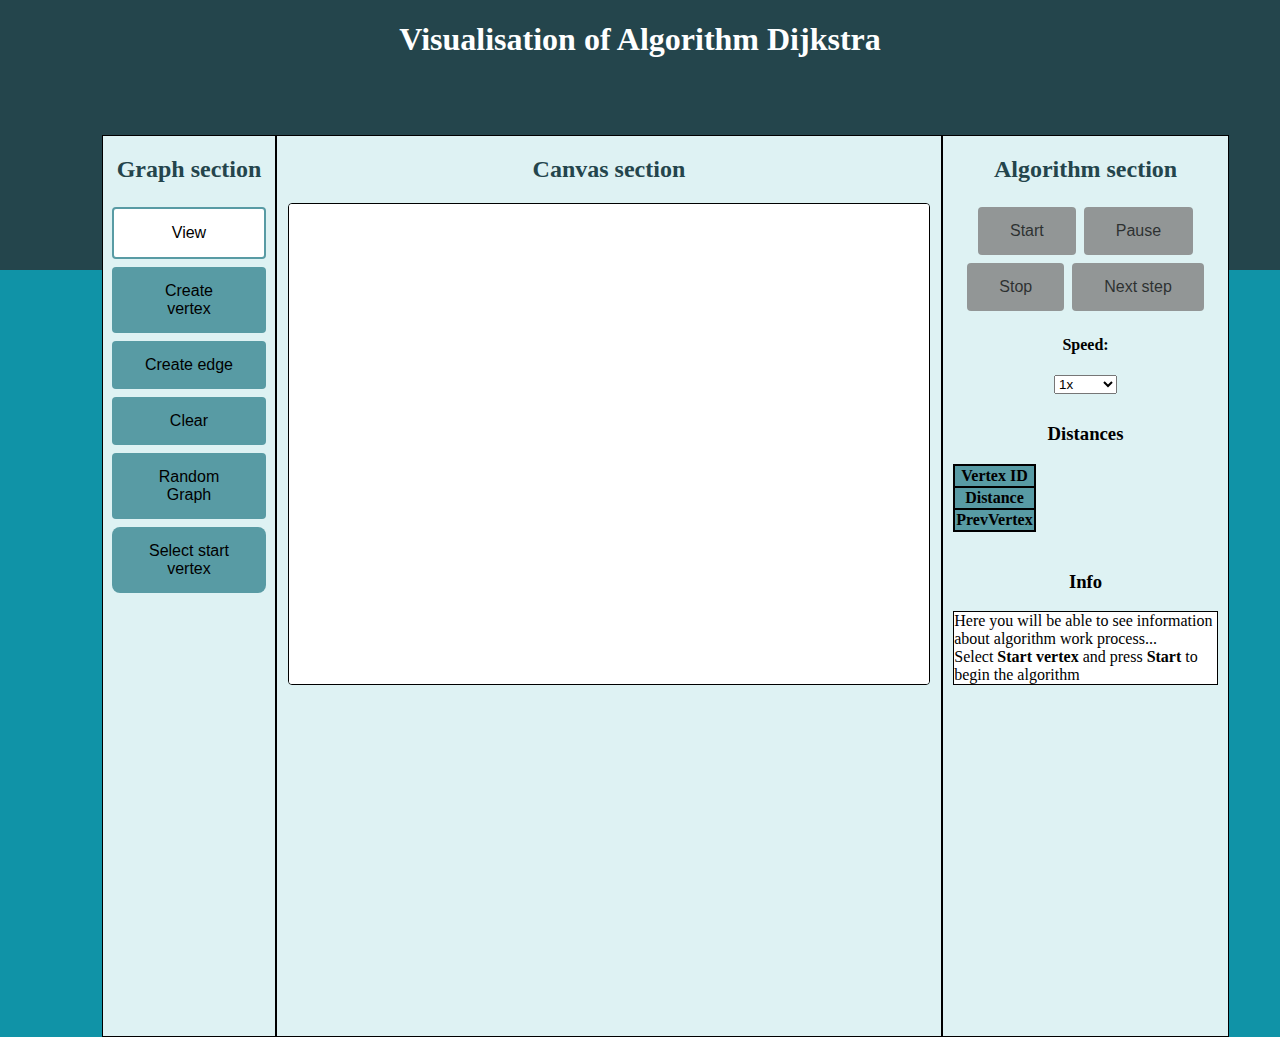
<file: dijkstra-visualisation-master v1.1/index.html>
<!DOCTYPE html>
<html>
<head>
	<meta charset="utf-8">
	<title>Algorithm Dijkstra</title>
    <link rel="stylesheet" href="style.css" type="text/css">
    <script src="main.js"></script>
</head>
<body>
    <div class="up_line" id="up_line">
        <header class="page_header"><h1 id="header">Visualisation of Algorithm Dijkstra</h1></header>
    </div>
    <div class="box">
        <div class="sections" id="graph_div">
            <header class="section_header"><h2> Graph section </h2></header>
            <button class="button graph_btn" id="btnView" title="Move vertices in your graph">View</button>
            <button class="button graph_btn" id="btnCreateVertex" title="Click on canvas">Create vertex</button>
            <button class="button graph_btn" id="btnCreateEdge" title="Click on two vertices">Create edge</button>
            <button class="button graph_btn" id="btnClearGraph" title="Delete all graph">Clear</button>
            <button class="button graph_btn" id="btnCreateRandomGraph" title="Create random graph">Random Graph</button>
            <button class="button graph_btn" id="btnSelectStartVertex" title="Select vertex that will be starting">
                Select start vertex
            </button>
        </div>

        <div class="sections" id="canvas_div">
            <header class="section_header" ><h2> Canvas section </h2></header>
            <canvas id="canvas" width="640" height="480"> Update your browser </canvas>
        </div>
        <div class="sections" id="algorithm_div">
            <header class="section_header"><h2> Algorithm section </h2></header>
            <button class="button algo_btn" id="btnStart" title="Start the algorithm">Start</button>
            <button class="button algo_btn" id="btnPause">Pause</button>
            <button class="button algo_btn" id="btnStop">Stop</button>
            <button class="button algo_btn" id="btnNextStep" title="This button work when algorithm is paused">Next step</button>
            <h4>Speed:</h4>
            <select id="speed_select">
                <optgroup label="Speed">
                    <option value="0.5">0.5x</option>
                    <option selected value="1">1x</option>
                    <option value="2">2x</option>
                </optgroup>
            </select>

            <div class="inners">
                <h3>Distances</h3>
                <table id="distances">
                    <tr id="tr_id">
                        <th><b>Vertex ID</b></th>
                    </tr>
                    <tr id="tr_distances">
                        <th><b>Distance</b></th>
                    </tr>
                    <tr id="tr_prev_vertex">
                        <th><b>PrevVertex</b></th>
                    </tr>
                </table>
             </div>
            <div class="inners">
                <h3>Info</h3>
                <p id="info_field">
                    Here you will be able to see information about algorithm work process... <br>
                    Select <b>Start vertex</b> and press <b>Start</b> to begin the algorithm
                </p>
            </div>
        </div>
    </div>
</body>
</html>
</file>
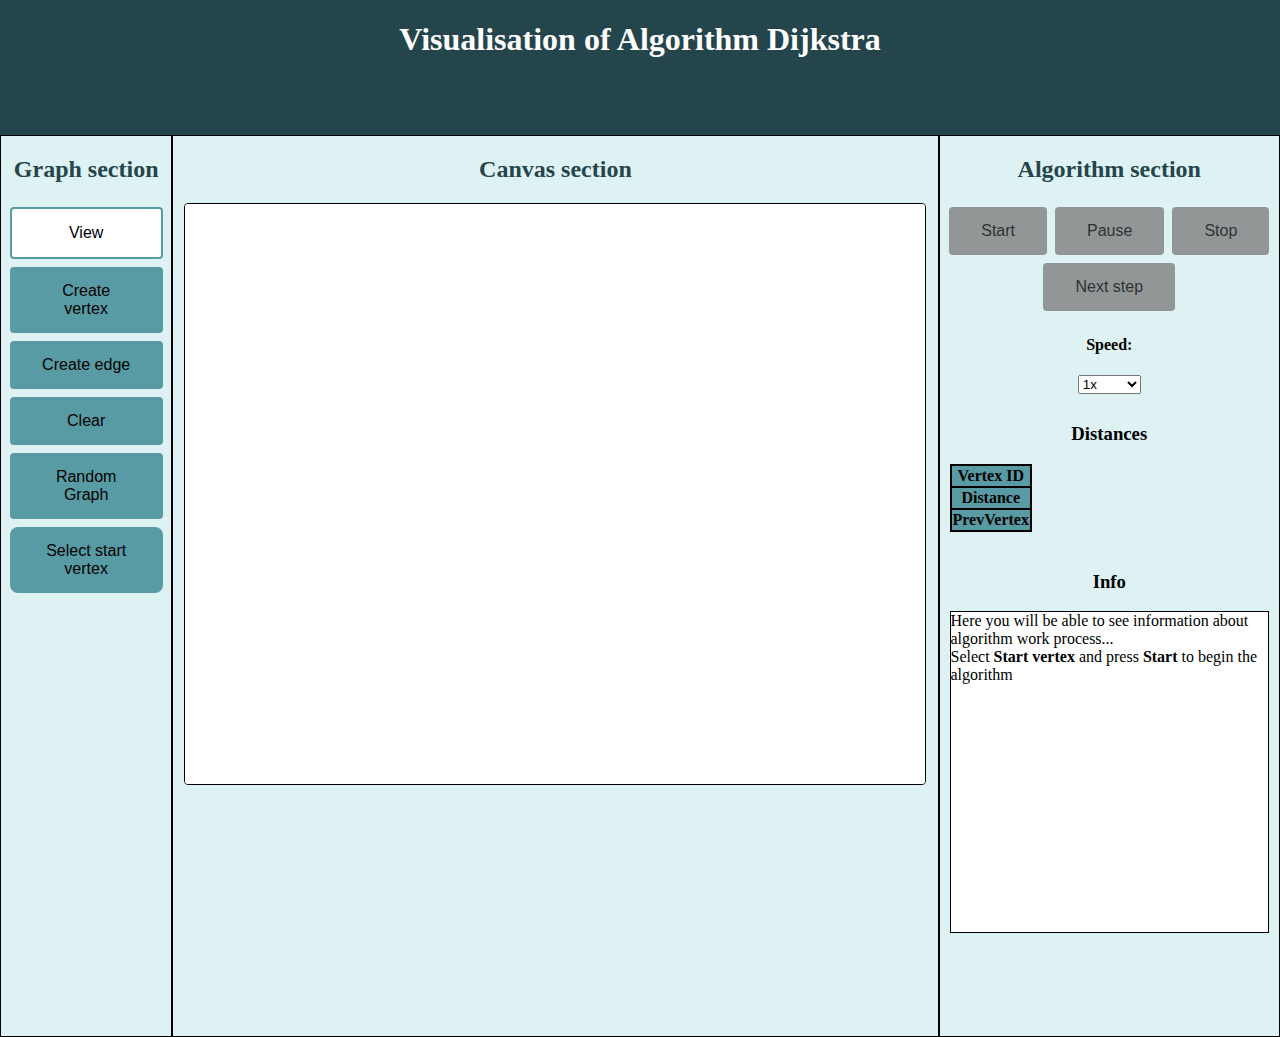
<file: dijkstra-visualisation-master v1.2 COMMENT ENG + VN/index.html>
<!DOCTYPE html>
<html>
<head>
	<meta charset="utf-8">
	<title>Algorithm Dijkstra</title>
    <link rel="stylesheet" href="style.css" type="text/css">
    <script src="main.js"></script>
</head>
<body>
    <div class="up_line" id="up_line">
        <header class="page_header"><h1 id="header">Visualisation of Algorithm Dijkstra</h1></header>
    </div>
    <div class="box">
        <div class="sections" id="graph_div">
            <header class="section_header"><h2> Graph section </h2></header>
            <button class="button graph_btn" id="btnView" title="Move vertices in your graph">View</button>
            <button class="button graph_btn" id="btnCreateVertex" title="Click on canvas">Create vertex</button>
            <button class="button graph_btn" id="btnCreateEdge" title="Click on two vertices">Create edge</button>
            <button class="button graph_btn" id="btnClearGraph" title="Delete all graph">Clear</button>
            <button class="button graph_btn" id="btnCreateRandomGraph" title="Create random graph">Random Graph</button>
            <button class="button graph_btn" id="btnSelectStartVertex" title="Select vertex that will be starting">
                Select start vertex
            </button>
        </div>

        <div class="sections" id="canvas_div">
            <header class="section_header" ><h2> Canvas section </h2></header>
            <canvas id="canvas" width="740" height="580"> Update your browser </canvas>
        </div>
        <div class="sections" id="algorithm_div">
            <header class="section_header"><h2> Algorithm section </h2></header>
            <button class="button algo_btn" id="btnStart" title="Start the algorithm">Start</button>
            <button class="button algo_btn" id="btnPause">Pause</button>
            <button class="button algo_btn" id="btnStop">Stop</button>
            <button class="button algo_btn" id="btnNextStep" title="This button work when algorithm is paused">Next step</button>
            <h4>Speed:</h4>
            <select id="speed_select">
                <optgroup label="Speed">
                    <option value="0.5">0.5x</option>
                    <option selected value="1">1x</option>
                    <option value="2">2x</option>
                    <option value="2">3x</option>
                    <option value="2">4x</option>
                    <option value="2">5x</option>
                    <option value="2">6x</option>
                    <option value="2">7x</option>
                    <option value="2">8x</option>
                    
                </optgroup>
            </select>

            <div class="inners">
                <h3>Distances</h3>
                <table id="distances">
                    <tr id="tr_id">
                        <th><b>Vertex ID</b></th>
                    </tr>
                    <tr id="tr_distances">
                        <th><b>Distance</b></th>
                    </tr>
                    <tr id="tr_prev_vertex">
                        <th><b>PrevVertex</b></th>
                    </tr>
                </table>
             </div>
            <div class="inners">
                <h3>Info</h3>
                <p id="info_field">
                    Here you will be able to see information about algorithm work process... <br>
                    Select <b>Start vertex</b> and press <b>Start</b> to begin the algorithm
                </p>
            </div>
        </div>
    </div>
</body>
</html>
</file>
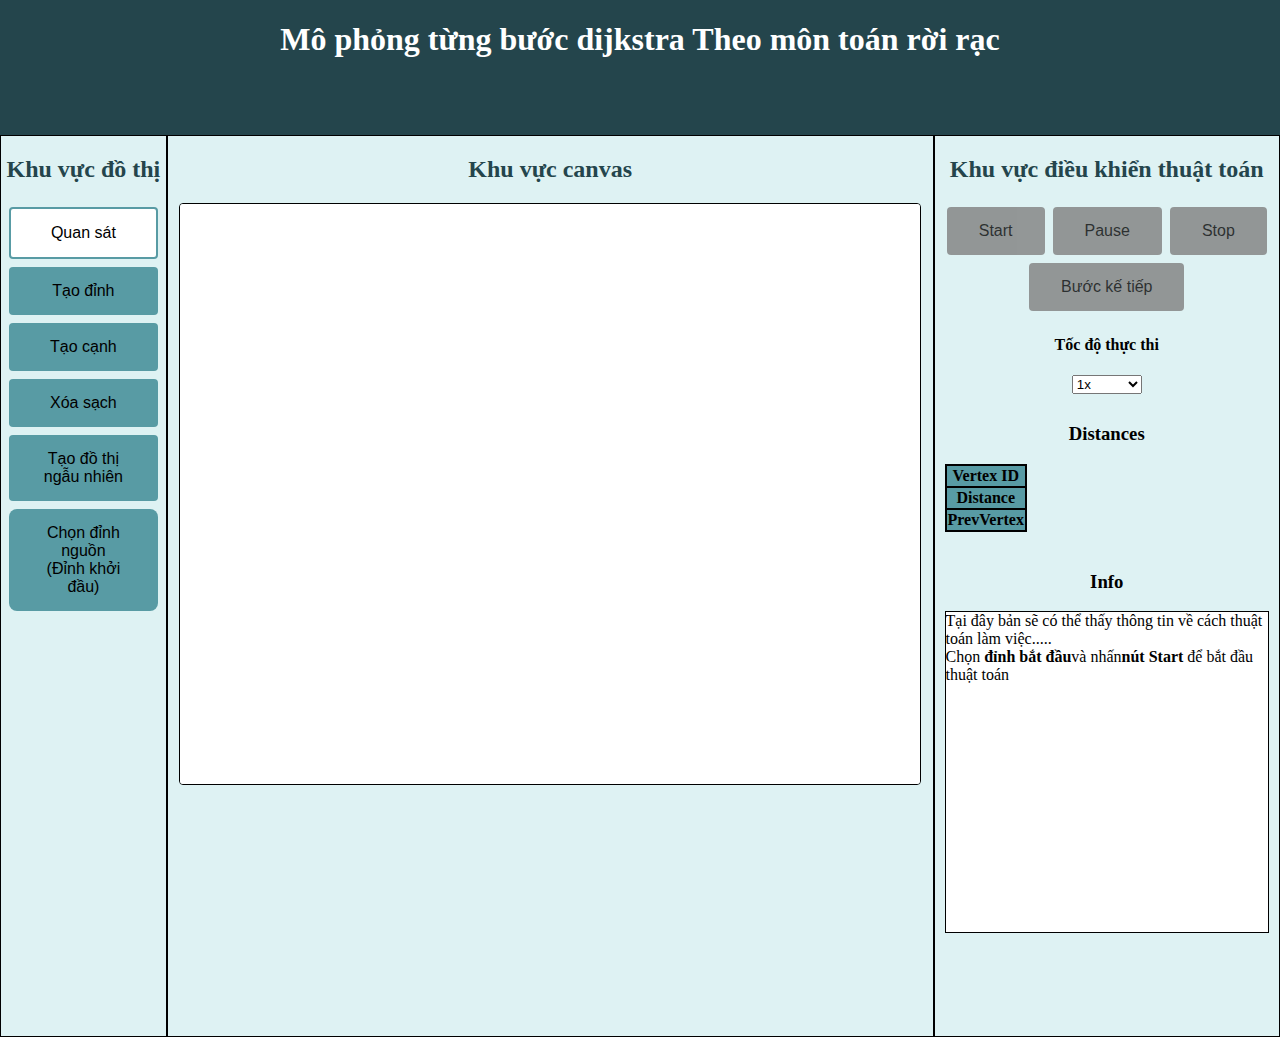
<file: Mo_phong_dijlstra_toan_roi_rac_style v1.4 FULL COMMENT ENG + VN/index.html>
<!DOCTYPE html>
<html>
<head>
	<meta charset="utf-8">
	<title>Algorithm Dijkstra</title>
    <link rel="stylesheet" href="style.css" type="text/css">
    <script src="main.js"></script>
</head>
<body>
    <div class="up_line" id="up_line">
        <header class="page_header"><h1 id="header">Mô phỏng từng bước dijkstra Theo môn toán rời rạc</h1></header>
    </div>
    <div class="box">
        <div class="sections" id="graph_div">
            <header class="section_header"><h2> Khu vực đồ thị </h2></header>
            <button class="button graph_btn" id="btnView" title="Cho phép di chuyển vị trí các đỉnh bằng kéo thả chuột">Quan sát</button>
            <button class="button graph_btn" id="btnCreateVertex" title="Hãy click vào khu vực canvas">Tạo đỉnh</button>
            <button class="button graph_btn" id="btnCreateEdge" title="Hãy chọn lần lượt 2 đỉnh">Tạo cạnh</button>
            <button class="button graph_btn" id="btnClearGraph" title="Xóa toàn bộ đồ thị">Xóa sạch</button>
            <button class="button graph_btn" id="btnCreateRandomGraph" title="Tạo đồ thị ngẫu nhiên">Tạo đồ thị ngẫu nhiên</button>
            <button class="button graph_btn" id="btnSelectStartVertex" title="Chọn đỉnh làm đỉnh nguồn">
                Chọn đỉnh nguồn (Đỉnh khởi đầu)
            </button>
        </div>

        <div class="sections" id="canvas_div">
            <header class="section_header" ><h2> Khu vực canvas </h2></header>
            <canvas id="canvas" width="740" height="580"> Hãy cập nhật trình duyệt để chạy chương trình này </canvas>
        </div>
        <div class="sections" id="algorithm_div">
            <header class="section_header"><h2> Khu vực điều khiển thuật toán </h2></header>
            <button class="button algo_btn" id="btnStart" title="Bắt đầu thuật toán">Start</button>
            <button class="button algo_btn" id="btnPause">Pause</button>
            <button class="button algo_btn" id="btnStop">Stop</button>
            <button class="button algo_btn" id="btnNextStep" title="Nút này chỉ hoạt động khi thuật toán đang dừng">Bước kế tiếp</button>
            <h4>Tốc độ thực thi</h4>
            <select id="speed_select">
                <optgroup label="Speed">
                    <option value="0.25">0.25x</option>
                    <option value="0.5">0.5x</option>
                    <option selected value="1">1x</option>
                    <option value="2">2x</option>
                    <option value="3">3x</option>
                    <option value="4">4x</option>
                    <option value="5">5x</option>
                    <option value="6">6x</option>
                    <option value="7">7x</option>
                    <option value="8">8x</option>
                    
                </optgroup>
            </select>

            <div class="inners">
                <h3>Distances</h3>
                <table id="distances">
                    <tr id="tr_id">
                        <th><b>Vertex ID</b></th>
                    </tr>
                    <tr id="tr_distances">
                        <th><b>Distance</b></th>
                    </tr>
                    <tr id="tr_prev_vertex">
                        <th><b>PrevVertex</b></th>
                    </tr>
                </table>
             </div>
            <div class="inners">
                <h3>Info</h3>
                <p id="info_field">
                    Tại đây bản sẽ có thể thấy thông tin về cách thuật toán làm việc..... <br>
                    Chọn <b>đỉnh bắt đầu</b>và nhấn<b>nút Start</b> để bắt đầu thuật toán
                </p>
            </div>
        </div>
    </div>
</body>
</html>
</file>
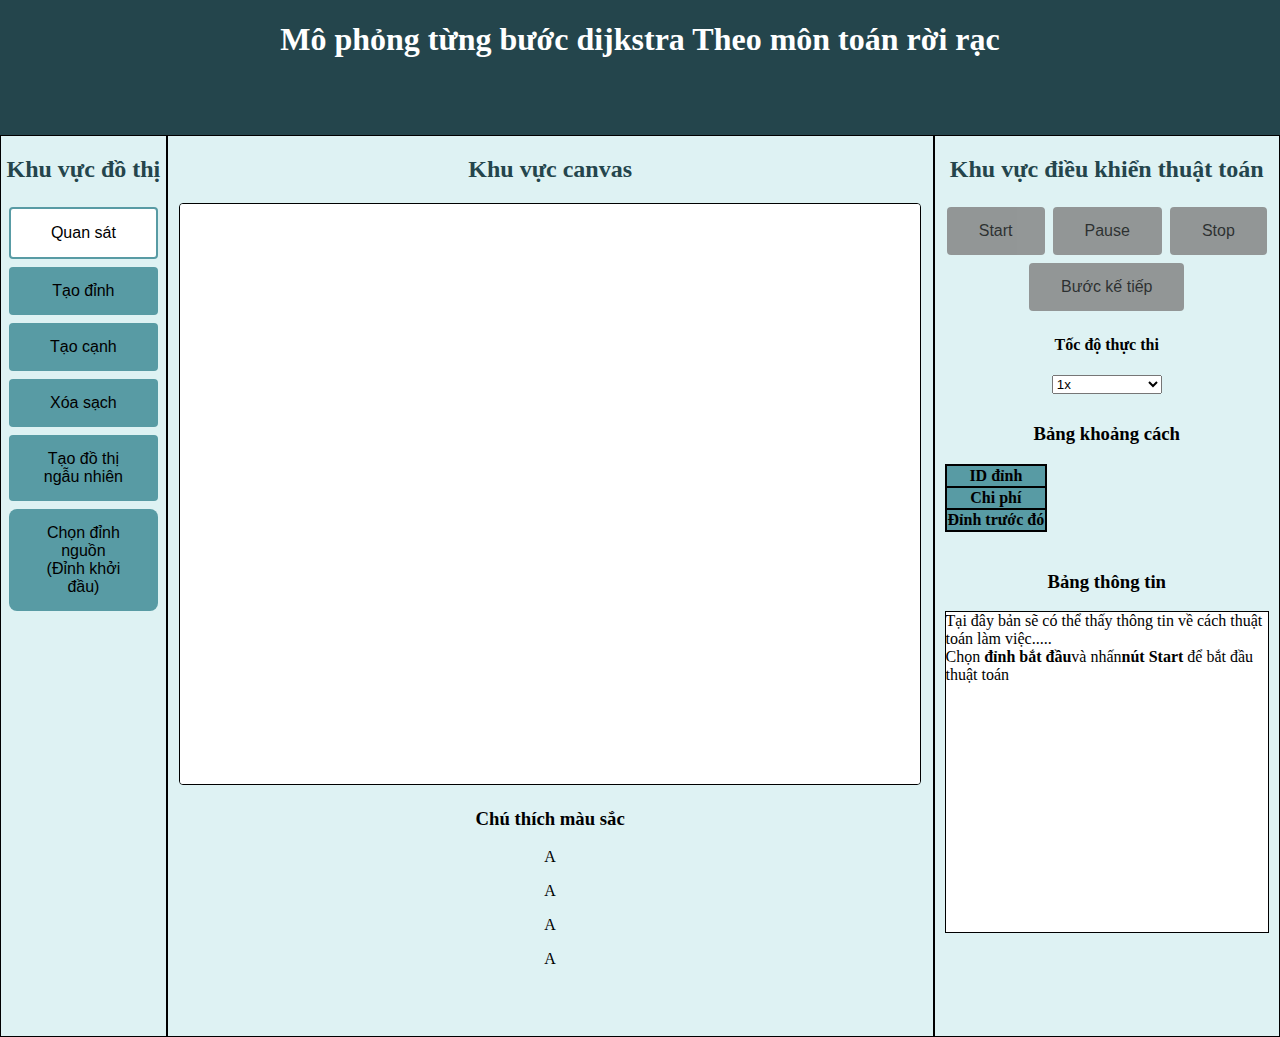
<file: Mo_phong_dijlstra_toan_roi_rac_style v1.7Fix/index.html>
<!DOCTYPE html>
<html>
<head>
	<meta charset="utf-8">
	<title>Algorithm Dijkstra</title>
    <link rel="stylesheet" href="style.css" type="text/css">
    <script src="main.js"></script>
</head>
<body>
    <div class="up_line" id="up_line">
        <header class="page_header"><h1 id="header">Mô phỏng từng bước dijkstra Theo môn toán rời rạc</h1></header>
    </div>


    <div class="box">
        <div class="sections" id="graph_div">
            <header class="section_header"><h2> Khu vực đồ thị </h2></header>
            <button class="button graph_btn" id="btnView" title="Cho phép di chuyển vị trí các đỉnh bằng kéo thả chuột">Quan sát</button>
            <button class="button graph_btn" id="btnCreateVertex" title="Hãy click vào khu vực canvas">Tạo đỉnh</button>
            <button class="button graph_btn" id="btnCreateEdge" title="Hãy chọn lần lượt 2 đỉnh">Tạo cạnh</button>
            <button class="button graph_btn" id="btnClearGraph" title="Xóa toàn bộ đồ thị">Xóa sạch</button>
            <button class="button graph_btn" id="btnCreateRandomGraph" title="Tạo đồ thị ngẫu nhiên">Tạo đồ thị ngẫu nhiên</button>
            <button class="button graph_btn" id="btnSelectStartVertex" title="Chọn đỉnh làm đỉnh nguồn">
                Chọn đỉnh nguồn (Đỉnh khởi đầu)
            </button>
        </div>



        <div class="sections" id="canvas_div">
            <header class="section_header" ><h2> Khu vực canvas </h2></header>
            <canvas id="canvas" width="740" height="580"> Hãy cập nhật trình duyệt để chạy chương trình này </canvas>
            <div class="color_explain">
                    <h3>Chú thích màu sắc</h3>
                    <p>A</p>
                    <p>A</p>
                    <p>A</p>
                    <p>A</p>
                    
            </div>
        </div>


        <div class="sections" id="algorithm_div">
            <header class="section_header"><h2> Khu vực điều khiển thuật toán </h2></header>
            <button class="button algo_btn" id="btnStart" title="Bắt đầu thuật toán">Start</button>
            <button class="button algo_btn" id="btnPause">Pause</button>
            <button class="button algo_btn" id="btnStop">Stop</button>
            <button class="button algo_btn" id="btnNextStep" title="Nút này chỉ hoạt động khi thuật toán đang dừng">Bước kế tiếp</button>
            <h4>Tốc độ thực thi</h4>
            <select id="speed_select">
                <optgroup label="Speed">
                    <option value="0.25">0.25x</option>
                    <option value="0.5">0.5x</option>
                    <option selected value="1">1x</option>
                    <option value="2">2x</option>
                    <option value="3">3x</option>
                    <option value="4">4x</option>
                    <option value="5">5x</option>
                    <option value="6">6x</option>
                    <option value="7">7x</option>
                    <option value="999">Chạy tức thì</option>
                    
                </optgroup>
            </select>

            <div class="inners">
                <h3>Bảng khoảng cách</h3>
                <table id="distances">
                    <tr id="tr_id">
                        <th><b>ID đỉnh</b></th>
                    </tr>
                    <tr id="tr_distances">
                        <th><b>Chi phí</b></th>
                    </tr>
                    <tr id="tr_prev_vertex">
                        <th><b>Đỉnh trước đó</b></th>
                    </tr>
                </table>
             </div>


            <div class="inners">
                <h3>Bảng thông tin</h3>
                <p id="info_field">
                    Tại đây bản sẽ có thể thấy thông tin về cách thuật toán làm việc..... <br>
                    Chọn <b>đỉnh bắt đầu</b>và nhấn<b>nút Start</b> để bắt đầu thuật toán
                </p>
            </div>
        </div>
    </div>
</body>
</html>
</file>
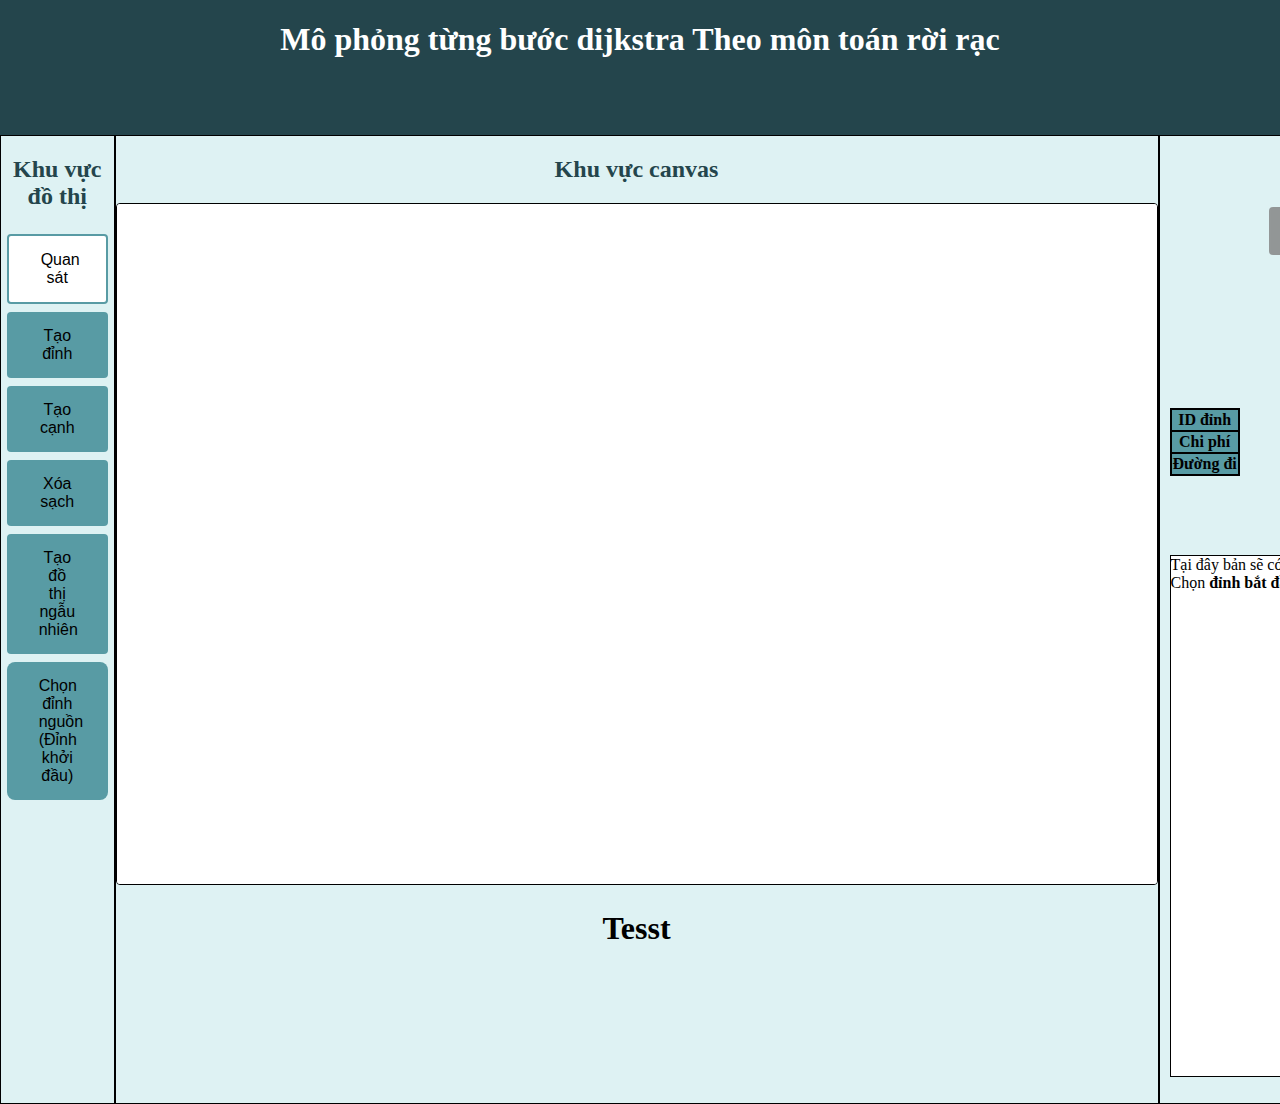
<file: Mo_phong_dijlstra_toan_roi_rac_style v1.8Fix/index.html>
<!DOCTYPE html>
<html>
<head>
	<meta charset="utf-8">
	<title>Algorithm Dijkstra</title>
    <link rel="stylesheet" href="style.css" type="text/css">
    <script src="main.js"></script>
</head>
<body>
    <div class="up_line" id="up_line">
        <header class="page_header"><h1 id="header">Mô phỏng từng bước dijkstra Theo môn toán rời rạc</h1></header>
    </div>


    <div class="box">
        <div class="sections" id="graph_div">
            <header class="section_header"><h2> Khu vực đồ thị </h2></header>
            <button class="button graph_btn" id="btnView" title="Cho phép di chuyển vị trí các đỉnh bằng kéo thả chuột">Quan sát</button>
            <button class="button graph_btn" id="btnCreateVertex" title="Hãy click vào khu vực canvas">Tạo đỉnh</button>
            <button class="button graph_btn" id="btnCreateEdge" title="Hãy chọn lần lượt 2 đỉnh">Tạo cạnh</button>
            <button class="button graph_btn" id="btnClearGraph" title="Xóa toàn bộ đồ thị">Xóa sạch</button>
            <button class="button graph_btn" id="btnCreateRandomGraph" title="Tạo đồ thị ngẫu nhiên">Tạo đồ thị ngẫu nhiên</button>
            <button class="button graph_btn" id="btnSelectStartVertex" title="Chọn đỉnh làm đỉnh nguồn">
                Chọn đỉnh nguồn (Đỉnh khởi đầu)
            </button>
        </div>



        <div class="sections" id="canvas_div">
            <header class="section_header" ><h2> Khu vực canvas </h2></header>
            <canvas id="canvas" width="1040" height="680"> Hãy cập nhật trình duyệt để chạy chương trình này </canvas>
            <div id="path_info_field">
                    <h1>Tesst</h1>
                    
            </div>
        </div>


        <div class="sections" id="algorithm_div" style=" width: 649px";>
            <header class="section_header"><h2> Khu vực điều khiển thuật toán </h2></header>
            <button class="button algo_btn" id="btnStart" title="Bắt đầu thuật toán">Start</button>
            <button class="button algo_btn" id="btnPause">Pause</button>
            <button class="button algo_btn" id="btnStop">Stop</button>
            <button class="button algo_btn" id="btnNextStep" title="Nút này chỉ hoạt động khi thuật toán đang dừng">Bước kế tiếp</button>
            <h4>Tốc độ thực thi</h4>
            <select id="speed_select">
                <optgroup label="Speed">
                    <option value="0.25">0.25x</option>
                    <option value="0.5">0.5x</option>
                    <option selected value="1">1x</option>
                    <option value="2">2x</option>
                    <option value="3">3x</option>
                    <option value="4">4x</option>
                    <option value="5">5x</option>
                    <option value="6">6x</option>
                    <option value="7">7x</option>
                    <option value="999">Chạy tức thì</option>
                    
                </optgroup>
            </select>

            <div class="inners">
                <h3>Bảng khoảng cách</h3>
                <table id="distances">
                    <tr id="tr_id">
                        <th><b>ID đỉnh</b></th>
                    </tr>
                    <tr id="tr_distances">
                        <th><b>Chi phí</b></th>
                    </tr>
                    <tr id="tr_prev_vertex">
                        <th><b>Đường đi</b></th>
                    </tr>
                </table>
             </div>


            <div class="inners">
                <h3>Bảng thông tin</h3>
                <p id="info_field">
                    Tại đây bản sẽ có thể thấy thông tin về cách thuật toán làm việc..... <br>
                    Chọn <b>đỉnh bắt đầu</b>và nhấn<b>nút Start</b> để bắt đầu thuật toán
                </p>
            </div>
        </div>
    </div>
</body>
</html>
</file>
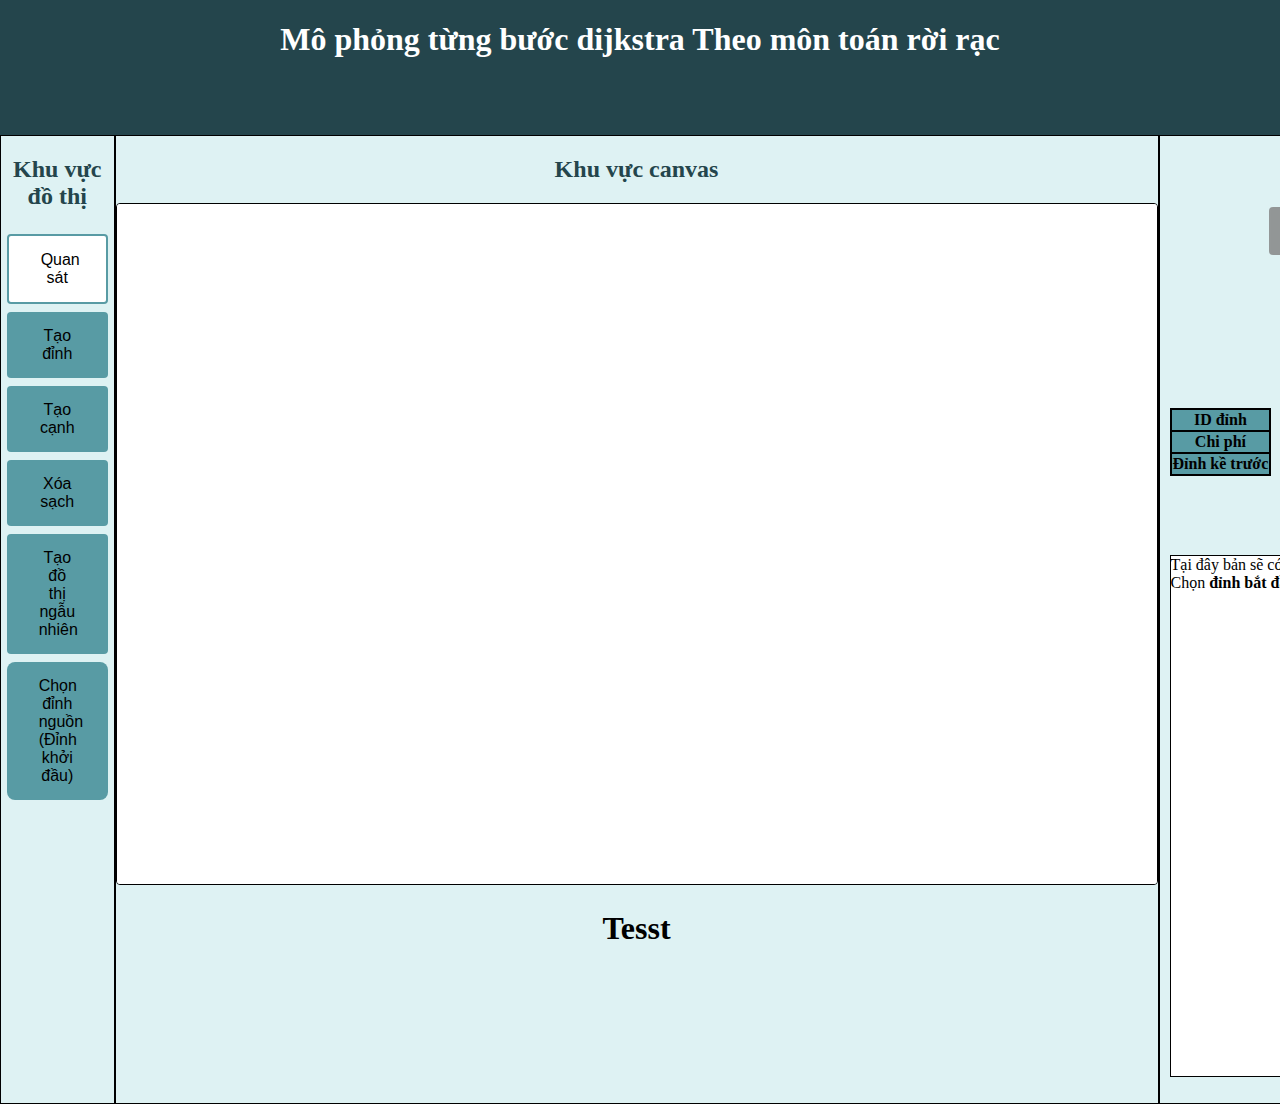
<file: Mo_phong_dijlstra_toan_roi_rac_style v1.9Fix/index.html>
<!DOCTYPE html>
<html>
<head>
	<meta charset="utf-8">
	<title>Algorithm Dijkstra</title>
    <link rel="stylesheet" href="style.css" type="text/css">
    <script src="main.js"></script>
</head>
<body>
    <div class="up_line" id="up_line">
        <header class="page_header"><h1 id="header">Mô phỏng từng bước dijkstra Theo môn toán rời rạc</h1></header>
    </div>


    <div class="box">
        <div class="sections" id="graph_div">
            <header class="section_header"><h2> Khu vực đồ thị </h2></header>
            <button class="button graph_btn" id="btnView" title="Cho phép di chuyển vị trí các đỉnh bằng kéo thả chuột">Quan sát</button>
            <button class="button graph_btn" id="btnCreateVertex" title="Hãy click vào khu vực canvas">Tạo đỉnh</button>
            <button class="button graph_btn" id="btnCreateEdge" title="Hãy chọn lần lượt 2 đỉnh">Tạo cạnh</button>
            <button class="button graph_btn" id="btnClearGraph" title="Xóa toàn bộ đồ thị">Xóa sạch</button>
            <button class="button graph_btn" id="btnCreateRandomGraph" title="Tạo đồ thị ngẫu nhiên">Tạo đồ thị ngẫu nhiên</button>
            <button class="button graph_btn" id="btnSelectStartVertex" title="Chọn đỉnh làm đỉnh nguồn">
                Chọn đỉnh nguồn (Đỉnh khởi đầu)
            </button>
        </div>



        <div class="sections" id="canvas_div">
            <header class="section_header" ><h2> Khu vực canvas </h2></header>
            <canvas id="canvas" width="1040" height="680"> Hãy cập nhật trình duyệt để chạy chương trình này </canvas>
            <div id="path_info_field">
                    <h1>Tesst</h1>
                    
            </div>
        </div>


        <div class="sections" id="algorithm_div" style=" width: 649px";>
            <header class="section_header"><h2> Khu vực điều khiển mô phỏng </h2></header>
            <button class="button algo_btn" id="btnStart" title="Bắt đầu thuật toán">Start</button>
            <button class="button algo_btn" id="btnPause">Pause</button>
            <button class="button algo_btn" id="btnStop">Stop</button>
            <button class="button algo_btn" id="btnNextStep" title="Nút này chỉ hoạt động khi thuật toán đang dừng">Bước kế tiếp</button>
            <h4>Tốc độ thực thi</h4>
            <select id="speed_select">
                <optgroup label="Speed">
                    <option value="0.25">0.25x</option>
                    <option value="0.5">0.5x</option>
                    <option selected value="1">1x</option>
                    <option value="2">2x</option>
                    <option value="3">3x</option>
                    <option value="4">4x</option>
                    <option value="5">5x</option>
                    <option value="6">6x</option>
                    <option value="7">7x</option>
                    <option value="999">Chạy tức thì</option>
                    
                </optgroup>
            </select>

            <div class="inners">
                <h3>Bảng khoảng cách</h3>
                <table id="distances">
                    <tr id="tr_id">
                        <th><b>ID đỉnh</b></th>
                    </tr>
                    <tr id="tr_distances">
                        <th><b>Chi phí</b></th>
                    </tr>
                    <tr id="tr_prev_vertex">
                        <th><b>Đỉnh kề trước</b></th>
                    </tr>
                </table>
             </div>


            <div class="inners">
                <h3>Bảng thông tin</h3>
                <p id="info_field">
                    Tại đây bản sẽ có thể thấy thông tin về cách thuật toán làm việc..... <br>
                    Chọn <b>đỉnh bắt đầu</b>và nhấn<b>nút Start</b> để bắt đầu thuật toán
                </p>
            </div>
        </div>
    </div>
</body>
</html>
</file>
<file: dijkstra-visualisation-master v1.1/style.css>
body {
    background: #1093a7;
    margin: 0;
}

div.up_line {
    position: absolute;
    height: 30vh;
    width: 100%;
    z-index: -1;
    background-color: #24454c;
    overflow-y: hidden;
    overflow-x: hidden;
}

h2 header.section_header {
    margin: 10px;
}

header.page_header{
    margin: auto;
    text-align: center;
    color: #ffffff;
}

header {
    color: #24454c;
}

.button{
    background-color: #589ba4;
    border: none;
    color: #000;
    padding: 15px 32px;
    text-align: center;
    text-decoration: none;
    display: inline-block;
    font-size: 16px;
    margin: 4px 2px;
    cursor: pointer;
    border-radius: 4px;
    -webkit-transition-duration: 0.4s; /* Safari */
    transition-duration: 0.4s;
}

.button:hover {
    background-color: white;
    border: 2px solid #589ba4;
}

.button.graph_btn{
    width: 90%;
}

.button:disabled {
    border: none;
    background-color: gray;
    opacity: 0.8;
    -webkit-transition-duration: 0s; /* Safari */
    transition-duration: 0s;
}

#btnSelectStartVertex{
    border-radius: 8px;
}

th {
    border: 1px solid black;
    background-color: #589ba4
}

div.box {
    position: absolute;
    display: table;
    margin-top: 15vh;
    margin-left: 8%;
    margin-right: 4%;
}

div.sections {
    display: table-cell;
    /*margin-top: 15vh;*/
    /*float: left;*/
    background-color: #def2f3;
    text-align: center;
    border: 1px solid black;
    height: 100vh;
}

div.inners {
    margin: auto;
    padding: 10px;
}

#graph_div {
    width: 200px;
}

#canvas_div{
    width: 680px;
    /*width: 45vw;*/
}

#algorithm_div {
    width: 400px;
    /*width: 30vw;*/
}

#info_field {
    background-color: white;
    border: 1px solid #000;
    text-align: left;
    max-height: 120px;
    max-width: 460px;
    overflow-x: hidden;
    overflow-y: scroll;
}

canvas {
    border-radius: 4px;
    position: relative;
    border:1px solid #000;
    margin: auto;
}
table, td {
    border: 1px solid black;
    border-spacing: 0;
    text-align: center;
    background-color: white;
}
</file>
<file: dijkstra-visualisation-master v1.2 COMMENT ENG + VN/style.css>
body {
    background: #1093a7;
    margin: 0;
}

div.up_line {
    position: absolute;
    height: 30vh;
    width: 100%;
    z-index: -1;
    background-color: #24454c;
    overflow-y: hidden;
    overflow-x: hidden;
}

h2 header.section_header {
    margin: 10px;
}

header.page_header{
    margin: auto;
    text-align: center;
    color: #ffffff;
}

header {
    color: #24454c;
}

.button{
    background-color: #589ba4;
    border: none;
    color: #000;
    padding: 15px 32px;
    text-align: center;
    text-decoration: none;
    display: inline-block;
    font-size: 16px;
    margin: 4px 2px;
    cursor: pointer;
    border-radius: 4px;
    -webkit-transition-duration: 0.4s; /* Safari */
    transition-duration: 0.4s;
}

.button:hover {
    background-color: white;
    border: 2px solid #589ba4;
}

.button.graph_btn{
    width: 90%;
}

.button:disabled {
    border: none;
    background-color: gray;
    opacity: 0.8;
    -webkit-transition-duration: 0s; /* Safari */
    transition-duration: 0s;
}

#btnSelectStartVertex{
    border-radius: 8px;
}

th {
    border: 1px solid black;
    background-color: #589ba4
}

div.box {
    position: absolute;
    margin-top: 15vh;
}

div.sections {
    display: table-cell;
    /*margin-top: 15vh;*/
    /*float: left;*/
    background-color: #def2f3;
    text-align: center;
    border: 1px solid black;
    height: 100vh;
}

div.inners {
    margin: auto;
    padding: 10px;
}

#graph_div {
    width: 200px;
}

#canvas_div{
    width: 780px;
    /*width: 45vw;*/
}

#algorithm_div {
    width: 500px;
    /*width: 30vw;*/
}

#info_field {
    background-color: white;
    border: 1px solid #000;
    text-align: left;
    height: 320px;
    max-width: 460px;
    overflow-x: hidden;
    overflow-y: scroll;
}

canvas {
    border-radius: 4px;
    position: relative;
    border:1px solid #000;
    margin: auto;
}
table, td {
    border: 1px solid black;
    border-spacing: 0;
    text-align: center;
    background-color: white;
}
</file>
<file: Mo_phong_dijlstra_toan_roi_rac_style v1.4 FULL COMMENT ENG + VN/style.css>
body {
    background: #1093a7;
    margin: 0;
}

div.up_line {
    position: absolute;
    height: 30vh;
    width: 100%;
    z-index: -1;
    background-color: #24454c;
    overflow-y: hidden;
    overflow-x: hidden;
}

h2 header.section_header {
    margin: 10px;
}

header.page_header{
    margin: auto;
    text-align: center;
    color: #ffffff;
}

header {
    color: #24454c;
}

.button{
    background-color: #589ba4;
    border: none;
    color: #000;
    padding: 15px 32px;
    text-align: center;
    text-decoration: none;
    display: inline-block;
    font-size: 16px;
    margin: 4px 2px;
    cursor: pointer;
    border-radius: 4px;
    -webkit-transition-duration: 0.4s; /* Safari */
    transition-duration: 0.4s;
}

.button:hover {
    background-color: white;
    border: 2px solid #589ba4;
}

.button.graph_btn{
    width: 90%;
}

.button:disabled {
    border: none;
    background-color: gray;
    opacity: 0.8;
    -webkit-transition-duration: 0s; /* Safari */
    transition-duration: 0s;
}

#btnSelectStartVertex{
    border-radius: 8px;
}

th {
    border: 1px solid black;
    background-color: #589ba4
}

div.box {
    position: absolute;
    margin-top: 15vh;
}

div.sections {
    display: table-cell;
    /*margin-top: 15vh;*/
    /*float: left;*/
    background-color: #def2f3;
    text-align: center;
    border: 1px solid black;
    height: 100vh;
}

div.inners {
    margin: auto;
    padding: 10px;
}

#graph_div {
    width: 200px;
}

#canvas_div{
    width: 780px;
    /*width: 45vw;*/
}

#algorithm_div {
    width: 500px;
    /*width: 30vw;*/
}

#info_field {
    background-color: white;
    border: 1px solid #000;
    text-align: left;
    height: 320px;
    max-width: 460px;
    overflow-x: hidden;
    overflow-y: scroll;
}

canvas {
    border-radius: 4px;
    position: relative;
    border:1px solid #000;
    margin: auto;
}
table, td {
    border: 1px solid black;
    border-spacing: 0;
    text-align: center;
    background-color: white;
}
</file>
<file: Mo_phong_dijlstra_toan_roi_rac_style v1.7Fix/style.css>
body {
    background: #1093a7;
    margin: 0;
}

div.up_line {
    position: absolute;
    height: 30vh;
    width: 100%;
    z-index: -1;
    background-color: #24454c;
    overflow-y: hidden;
    overflow-x: hidden;
}

h2 header.section_header {
    margin: 10px;
}

header.page_header{
    margin: auto;
    text-align: center;
    color: #ffffff;
}

header {
    color: #24454c;
}

.button{
    background-color: #589ba4;
    border: none;
    color: #000;
    padding: 15px 32px;
    text-align: center;
    text-decoration: none;
    display: inline-block;
    font-size: 16px;
    margin: 4px 2px;
    cursor: pointer;
    border-radius: 4px;
    -webkit-transition-duration: 0.4s; /* Safari */
    transition-duration: 0.4s;
}

.button:hover {
    background-color: white;
    border: 2px solid #589ba4;
}

.button.graph_btn{
    width: 90%;
}

.button:disabled {
    border: none;
    background-color: gray;
    opacity: 0.8;
    -webkit-transition-duration: 0s; /* Safari */
    transition-duration: 0s;
}

#btnSelectStartVertex{
    border-radius: 8px;
}

th {
    border: 1px solid black;
    background-color: #589ba4
}

div.box {
    position: absolute;
    margin-top: 15vh;
}

div.sections {
    display: table-cell;
    /*margin-top: 15vh;*/
    /*float: left;*/
    background-color: #def2f3;
    text-align: center;
    border: 1px solid black;
    height: 100vh;
}

div.inners {
    margin: auto;
    padding: 10px;
}

#graph_div {
    width: 200px;
}

#canvas_div{
    width: 780px;
    /*width: 45vw;*/
}

#algorithm_div {
    width: 500px;
    /*width: 30vw;*/
}

#info_field {
    background-color: white;
    border: 1px solid #000;
    text-align: left;
    height: 320px;
    max-width: 460px;
    overflow-x: hidden;
    overflow-y: scroll;
}

canvas {
    border-radius: 4px;
    position: relative;
    border:1px solid #000;
    margin: auto;
}
table, td {
    border: 1px solid black;
    border-spacing: 0;
    text-align: center;
    background-color: white;
}
</file>
<file: Mo_phong_dijlstra_toan_roi_rac_style v1.8Fix/style.css>
body {
    background: #1093a7;
    margin: 0;
}

div.up_line {
    position: absolute;
    height: 30vh;
    width: 100%;
    z-index: -1;
    background-color: #24454c;
    overflow-y: hidden;
    overflow-x: hidden;
}

h2 header.section_header {
    margin: 10px;
}

header.page_header{
    margin: auto;
    text-align: center;
    color: #ffffff;
}

header {
    color: #24454c;
}

.button{
    background-color: #589ba4;
    border: none;
    color: #000;
    padding: 15px 32px;
    text-align: center;
    text-decoration: none;
    display: inline-block;
    font-size: 16px;
    margin: 4px 2px;
    cursor: pointer;
    border-radius: 4px;
    -webkit-transition-duration: 0.4s; /* Safari */
    transition-duration: 0.4s;
}

.button:hover {
    background-color: white;
    border: 2px solid #589ba4;
}

.button.graph_btn{
    width: 90%;
}

.button:disabled {
    border: none;
    background-color: gray;
    opacity: 0.8;
    -webkit-transition-duration: 0s; /* Safari */
    transition-duration: 0s;
}

#btnSelectStartVertex{
    border-radius: 8px;
}

th {
    border: 1px solid black;
    background-color: #589ba4
}

div.box {
    position: absolute;
    margin-top: 15vh;
}

div.sections {
    display: table-cell;
    /*margin-top: 15vh;*/
    /*float: left;*/
    background-color: #def2f3;
    text-align: center;
    border: 1px solid black;
    height: 100vh;
}

div.inners {
    margin: auto;
    padding: 10px;
}

#graph_div {
    width: 200px;
}

#canvas_div{
    width: 780px;
    /*width: 45vw;*/
}

#algorithm_div {
    width: 500px;
    /*width: 30vw;*/
}

#info_field {
    background-color: white;
    border: 1px solid #000;
    text-align: left;
    height: 520px;
    width: 680px;
    overflow-x: hidden;
    overflow-y: scroll;
}

canvas {
    border-radius: 4px;
    position: relative;
    border:1px solid #000;
    margin: auto;
}
table, td {
    border: 1px solid black;
    border-spacing: 0;
    text-align: center;
    background-color: white;
}
</file>
<file: Mo_phong_dijlstra_toan_roi_rac_style v1.9Fix/style.css>
body {
    background: #1093a7;
    margin: 0;
}

div.up_line {
    position: absolute;
    height: 30vh;
    width: 100%;
    z-index: -1;
    background-color: #24454c;
    overflow-y: hidden;
    overflow-x: hidden;
}

h2 header.section_header {
    margin: 10px;
}

header.page_header{
    margin: auto;
    text-align: center;
    color: #ffffff;
}

header {
    color: #24454c;
}

.button{
    background-color: #589ba4;
    border: none;
    color: #000;
    padding: 15px 32px;
    text-align: center;
    text-decoration: none;
    display: inline-block;
    font-size: 16px;
    margin: 4px 2px;
    cursor: pointer;
    border-radius: 4px;
    -webkit-transition-duration: 0.4s; /* Safari */
    transition-duration: 0.4s;
}

.button:hover {
    background-color: white;
    border: 2px solid #589ba4;
}

.button.graph_btn{
    width: 90%;
}

.button:disabled {
    border: none;
    background-color: gray;
    opacity: 0.8;
    -webkit-transition-duration: 0s; /* Safari */
    transition-duration: 0s;
}

#btnSelectStartVertex{
    border-radius: 8px;
}

th {
    border: 1px solid black;
    background-color: #589ba4
}

div.box {
    position: absolute;
    margin-top: 15vh;
}

div.sections {
    display: table-cell;
    /*margin-top: 15vh;*/
    /*float: left;*/
    background-color: #def2f3;
    text-align: center;
    border: 1px solid black;
    height: 100vh;
}

div.inners {
    margin: auto;
    padding: 10px;
}

#graph_div {
    width: 200px;
}

#canvas_div{
    width: 780px;
    /*width: 45vw;*/
}

#algorithm_div {
    width: 500px;
    /*width: 30vw;*/
}

#info_field {
    background-color: white;
    border: 1px solid #000;
    text-align: left;
    height: 520px;
    width: 680px;
    overflow-x: hidden;
    overflow-y: scroll;
}

canvas {
    border-radius: 4px;
    position: relative;
    border:1px solid #000;
    margin: auto;
}
table, td {
    border: 1px solid black;
    border-spacing: 0;
    text-align: center;
    background-color: white;
}
</file>
